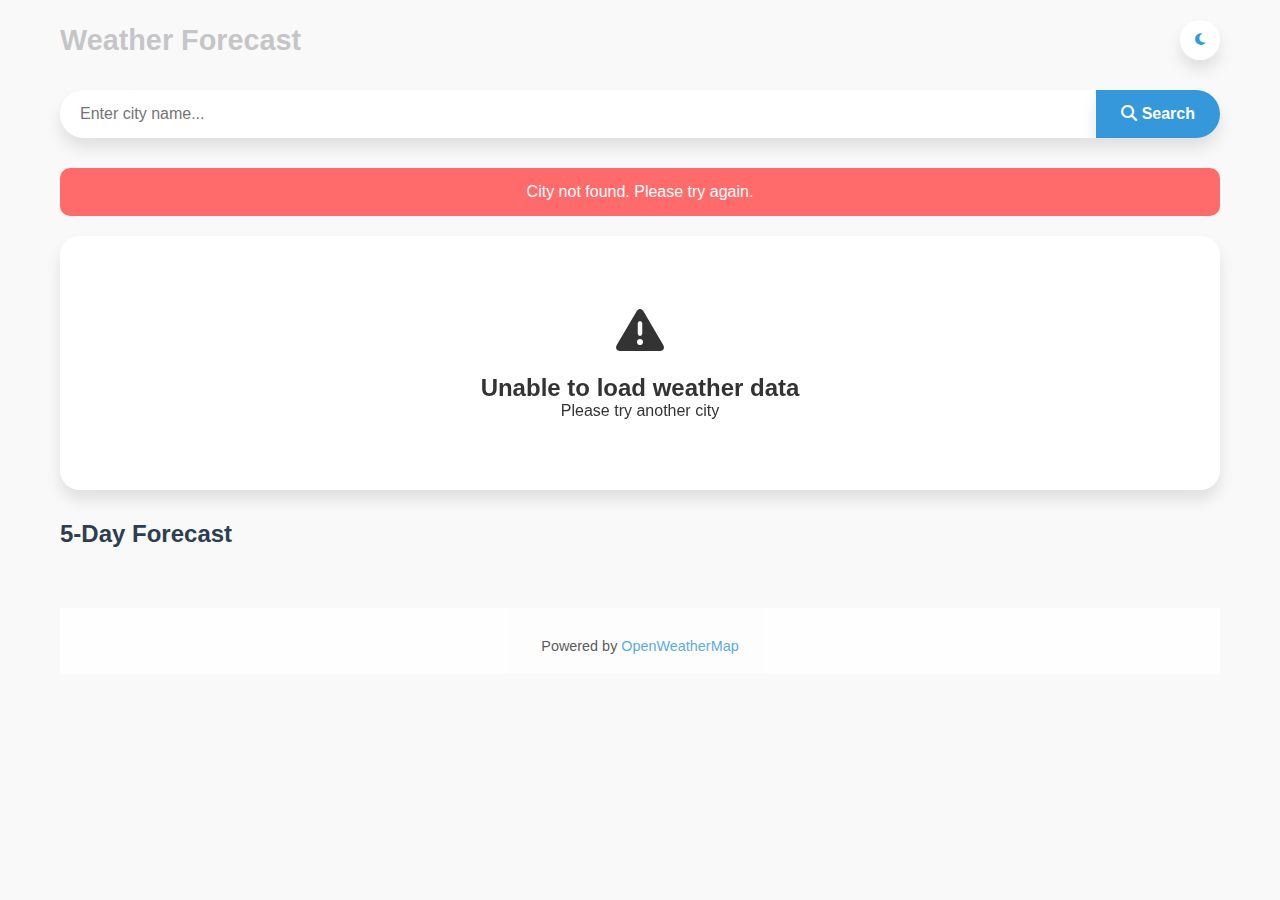
<file: index.html>
<!DOCTYPE html>
<html lang="en">

<head>
    <meta charset="UTF-8">
    <meta name="viewport" content="width=device-width, initial-scale=1.0">
    <title>Weather Forecast App</title>
    <link rel="stylesheet" href="https://cdnjs.cloudflare.com/ajax/libs/font-awesome/6.4.0/css/all.min.css">
    <link rel="stylesheet" href="weather.css">
</head>

<body>
    <div class="container">
        <header>
            <div class="mobile-menu">
                <h1 class="app-title">Weather</h1>
                <button class="theme-toggle" id="themeToggle">
                    <i class="fas fa-moon"></i>
                </button>
            </div>
            <h1 class="app-title desktop-title">Weather Forecast</h1>
            <button class="theme-toggle desktop-theme" id="themeToggleDesktop">
                <i class="fas fa-moon"></i>
            </button>
        </header>

        <div class="search-container">
            <input type="text" class="search-bar" placeholder="Enter city name..." id="searchInput">
            <button class="search-btn" id="searchBtn">
                <i class="fas fa-search"></i> <span class="search-text">Search</span>
            </button>
        </div>

        <div class="error-message" id="errorMessage">
            City not found. Please try again.
        </div>

        <main>
            <div class="current-weather" id="currentWeather">
                <div class="loading">
                    <i class="fas fa-spinner"></i> Loading weather data...
                </div>
            </div>

            <h2 style="margin-bottom: 20px; color: var(--primary-color);">5-Day Forecast</h2>
            <div class="forecast" id="forecast">
                <!-- Forecast will be populated by JavaScript -->
            </div>
        </main>

        <footer>
            <p></p>
            <div class="api-credit">
                Powered by <a href="https://openweathermap.org/" target="_blank">OpenWeatherMap</a>
            </div>
        </footer>
    </div>

    <script src="weather.js"></script>
</body>

</html>
</file>
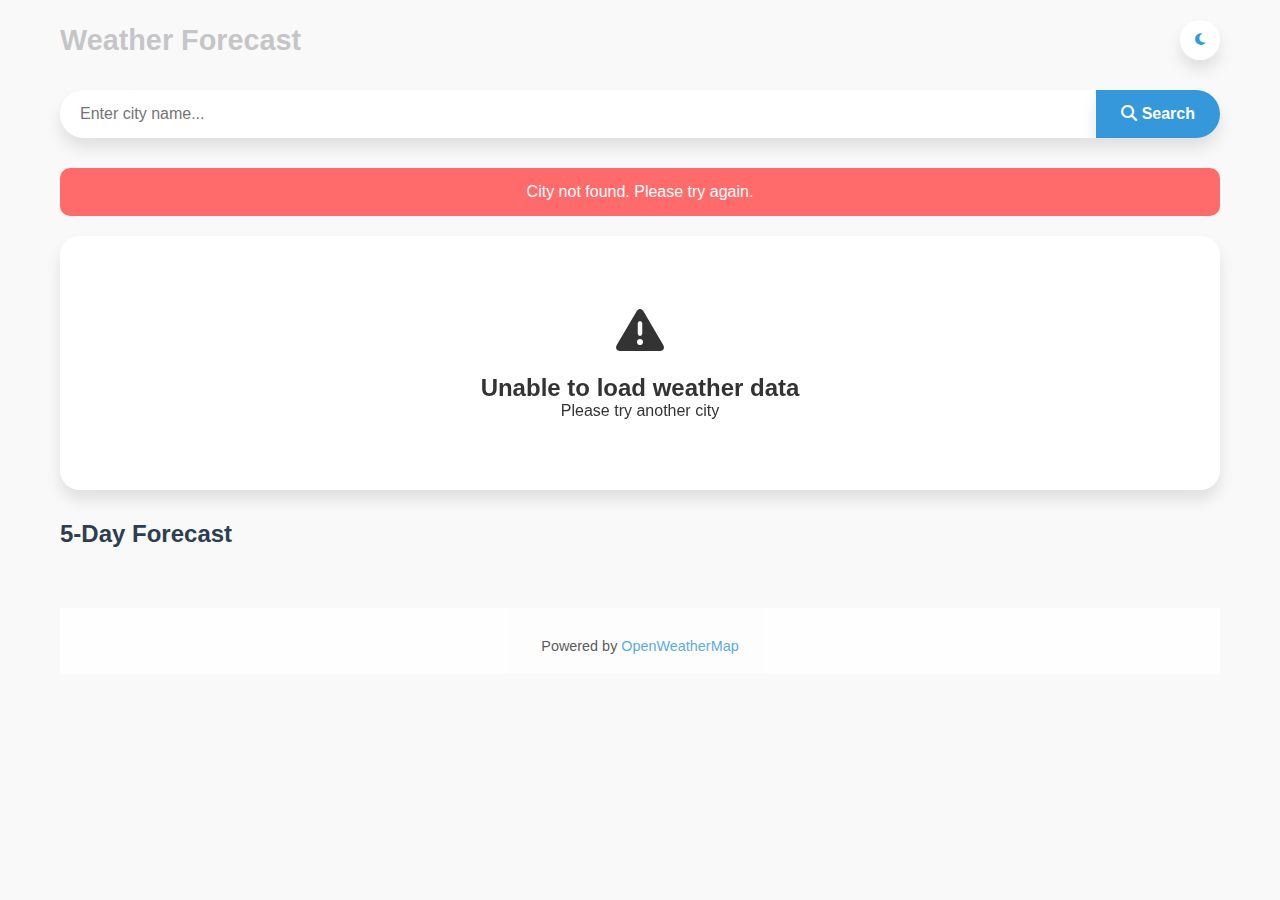
<file: weather.html>
<!DOCTYPE html>
<html lang="en">

<head>
    <meta charset="UTF-8">
    <meta name="viewport" content="width=device-width, initial-scale=1.0">
    <title>Weather Forecast App</title>
    <link rel="stylesheet" href="https://cdnjs.cloudflare.com/ajax/libs/font-awesome/6.4.0/css/all.min.css">
    <link rel="stylesheet" href="/weather.css">
</head>

<body>
    <div class="container">
        <header>
            <div class="mobile-menu">
                <h1 class="app-title">Weather</h1>
                <button class="theme-toggle" id="themeToggle">
                    <i class="fas fa-moon"></i>
                </button>
            </div>
            <h1 class="app-title desktop-title">Weather Forecast</h1>
            <button class="theme-toggle desktop-theme" id="themeToggleDesktop">
                <i class="fas fa-moon"></i>
            </button>
        </header>

        <div class="search-container">
            <input type="text" class="search-bar" placeholder="Enter city name..." id="searchInput">
            <button class="search-btn" id="searchBtn">
                <i class="fas fa-search"></i> <span class="search-text">Search</span>
            </button>
        </div>

        <div class="error-message" id="errorMessage">
            City not found. Please try again.
        </div>

        <main>
            <div class="current-weather" id="currentWeather">
                <div class="loading">
                    <i class="fas fa-spinner"></i> Loading weather data...
                </div>
            </div>

            <h2 style="margin-bottom: 20px; color: var(--primary-color);">5-Day Forecast</h2>
            <div class="forecast" id="forecast">
                <!-- Forecast will be populated by JavaScript -->
            </div>
        </main>

        <footer>
            <p></p>
            <div class="api-credit">
                Powered by <a href="https://openweathermap.org/" target="_blank">OpenWeatherMap</a>
            </div>
        </footer>
    </div>

    <script src="/weather.js"></script>
</body>

</html>
</file>
<file: weather.css>
:root {
    --primary-color: #2d3e50;
    --secondary-color: #3498db;
    --text-color: #333;
    --bg-color: #f9f9f9;
    --card-bg: rgba(255, 255, 255, 0.9);
    --shadow: 0 10px 15px rgba(0, 0, 0, 0.1);
    --transition: all 0.3s ease;
}

.dark-theme {
    --primary-color: #ecf0f1;
    --secondary-color: #3498db;
    --text-color: #f9f9f9;
    --bg-color: #1a1a2e;
    --card-bg: rgba(26, 26, 46, 0.8);
    --shadow: 0 10px 15px rgba(0, 0, 0, 0.5);
}


* {
    margin: 0;
    padding: 0;
    box-sizing: border-box;
    transition: var(--transition);
}

body {
    font-family: 'Segoe UI', Tahoma, Geneva, Verdana, sans-serif;
    background: var(--bg-color);
    color: var(--text-color);
    min-height: 100vh;
    background-size: cover;
    background-position: center;
    background-repeat: no-repeat;
    transition: background-image 1s ease;
    display: flex;
    flex-direction: column;
}

.container {
    width: 100%;
    max-width: 1200px;
    margin: 0 auto;
    padding: 20px;
    flex: 1;
}

/* Header Styles */
header {
    display: flex;
    justify-content: space-between;
    align-items: center;
    margin-bottom: 30px;
    flex-wrap: wrap;
    gap: 15px;
}

.app-title {
    font-size: 1.8rem;
    font-weight: 700;
    color: rgba(178, 178, 182, 0.732);
}

.theme-toggle {
    background: var(--card-bg);
    border: none;
    border-radius: 50%;
    width: 40px;
    height: 40px;
    cursor: pointer;
    display: flex;
    align-items: center;
    justify-content: center;
    box-shadow: var(--shadow);
    color: var(--secondary-color);
}

/* Search Bar */
.search-container {
    width: 100%;
    display: flex;
    margin-bottom: 30px;
}

.search-bar {
    flex: 1;
    padding: 15px 20px;
    border: none;
    border-radius: 30px 0 0 30px;
    font-size: 1rem;
    background: var(--card-bg);
    color: var(--text-color);
    box-shadow: var(--shadow);
}

.search-btn {
    padding: 15px 25px;
    border: none;
    border-radius: 0 30px 30px 0;
    background: var(--secondary-color);
    color: white;
    cursor: pointer;
    font-size: 1rem;
    font-weight: 600;
    box-shadow: var(--shadow);
}

/* Current Weather */
.current-weather {
    background: var(--card-bg);
    border-radius: 20px;
    padding: 30px;
    margin-bottom: 30px;
    box-shadow: var(--shadow);
    backdrop-filter: blur(10px);
}

.location {
    font-size: 1.8rem;
    font-weight: 700;
    margin-bottom: 10px;
    color: var(--primary-color);
}

.date {
    font-size: 1rem;
    margin-bottom: 20px;
    color: var(--text-color);
    opacity: 0.8;
}

.weather-info {
    display: flex;
    justify-content: space-between;
    align-items: center;
    flex-wrap: wrap;
    gap: 20px;
}

.temperature {
    font-size: 3.5rem;
    font-weight: 700;
    color: var(--primary-color);
    display: flex;
    align-items: flex-start;
}

.unit-toggle {
    font-size: 1.2rem;
    margin-left: 10px;
    cursor: pointer;
    color: var(--secondary-color);
    background: none;
    border: none;
}

.weather-icon {
    width: 100px;
    height: 100px;
}

.weather-condition {
    font-size: 1.5rem;
    margin: 10px 0;
    color: var(--primary-color);
}

.weather-details {
    display: grid;
    grid-template-columns: repeat(auto-fit, minmax(150px, 1fr));
    gap: 15px;
    width: 100%;
    margin-top: 20px;
}

.detail-item {
    display: flex;
    flex-direction: column;
    align-items: center;
    text-align: center;
}

.detail-value {
    font-size: 1.2rem;
    font-weight: 700;
    margin-top: 5px;
    color: var(--primary-color);
}

.detail-label {
    font-size: 0.9rem;
    opacity: 0.8;
}

/* Forecast */
.forecast {
    display: grid;
    grid-template-columns: repeat(auto-fit, minmax(200px, 1fr));
    gap: 20px;
    margin-bottom: 30px;
}

.forecast-day {
    background: var(--card-bg);
    border-radius: 15px;
    padding: 20px;
    text-align: center;
    box-shadow: var(--shadow);
    backdrop-filter: blur(10px);
}

.forecast-date {
    font-size: 1.1rem;
    font-weight: 600;
    margin-bottom: 10px;
    color: var(--primary-color);
}

.forecast-icon {
    width: 60px;
    height: 60px;
    margin: 10px auto;
}

.forecast-temp {
    font-size: 1.5rem;
    font-weight: 700;
    margin: 10px 0;
    color: var(--primary-color);
}

.forecast-condition {
    font-size: 0.9rem;
    margin-bottom: 10px;
}

/* Footer */
footer {
    text-align: center;
    padding: 20px;
    margin-top: 40px;
    color: var(--text-color);
    opacity: 0.8;
    font-size: 0.9rem;
    background: var(--card-bg);
}

.api-credit {
    margin-top: 10px;
}

.api-credit a {
    color: var(--secondary-color);
    text-decoration: none;
}

/* Error Message */
.error-message {
    background: #ff6b6b;
    color: white;
    padding: 15px;
    border-radius: 10px;
    text-align: center;
    margin-bottom: 20px;
    display: none;
}

/* Responsive Design */
@media (max-width: 768px) {
    .weather-info {
        flex-direction: column;
        text-align: center;
    }

    .temperature {
        font-size: 3rem;
    }

    .weather-details {
        grid-template-columns: repeat(2, 1fr);
    }

    header {
        flex-direction: column;
        align-items: flex-start;
    }

    .search-btn {
        padding: 15px;
    }

    .current-weather,
    .forecast-day {
        padding: 20px;
    }
}

@media (max-width: 480px) {
    .weather-details {
        grid-template-columns: 1fr;
    }

    .forecast {
        grid-template-columns: 1fr;
    }

    .temperature {
        font-size: 2.5rem;
    }

    .location {
        font-size: 1.5rem;
    }

    .search-btn {
        padding: 15px 20px;
    }

    .search-bar {
        padding: 15px;
    }

    .container {
        padding: 15px;
    }

    .weather-icon {
        width: 80px;
        height: 80px;
    }
}

/* Animation */
@keyframes fadeIn {
    from {
        opacity: 0;
        transform: translateY(20px);
    }

    to {
        opacity: 1;
        transform: translateY(0);
    }
}

.current-weather,
.forecast-day {
    animation: fadeIn 0.5s ease forwards;
}

.loading {
    display: flex;
    justify-content: center;
    align-items: center;
    height: 300px;
    font-size: 1.5rem;
}

.loading i {
    margin-right: 10px;
    animation: spin 1s linear infinite;
}

@keyframes spin {
    0% {
        transform: rotate(0deg);
    }

    100% {
        transform: rotate(360deg);
    }
}

/* Mobile menu for small screens */
.mobile-menu {
    display: none;
}

@media (max-width: 360px) {
    .app-title {
        font-size: 1.5rem;
    }

    .theme-toggle {
        width: 35px;
        height: 35px;
    }

    .mobile-menu {
        display: flex;
        justify-content: space-between;
        width: 100%;
        align-items: center;
    }

    .desktop-title {
        display: none;
    }
}
</file>
